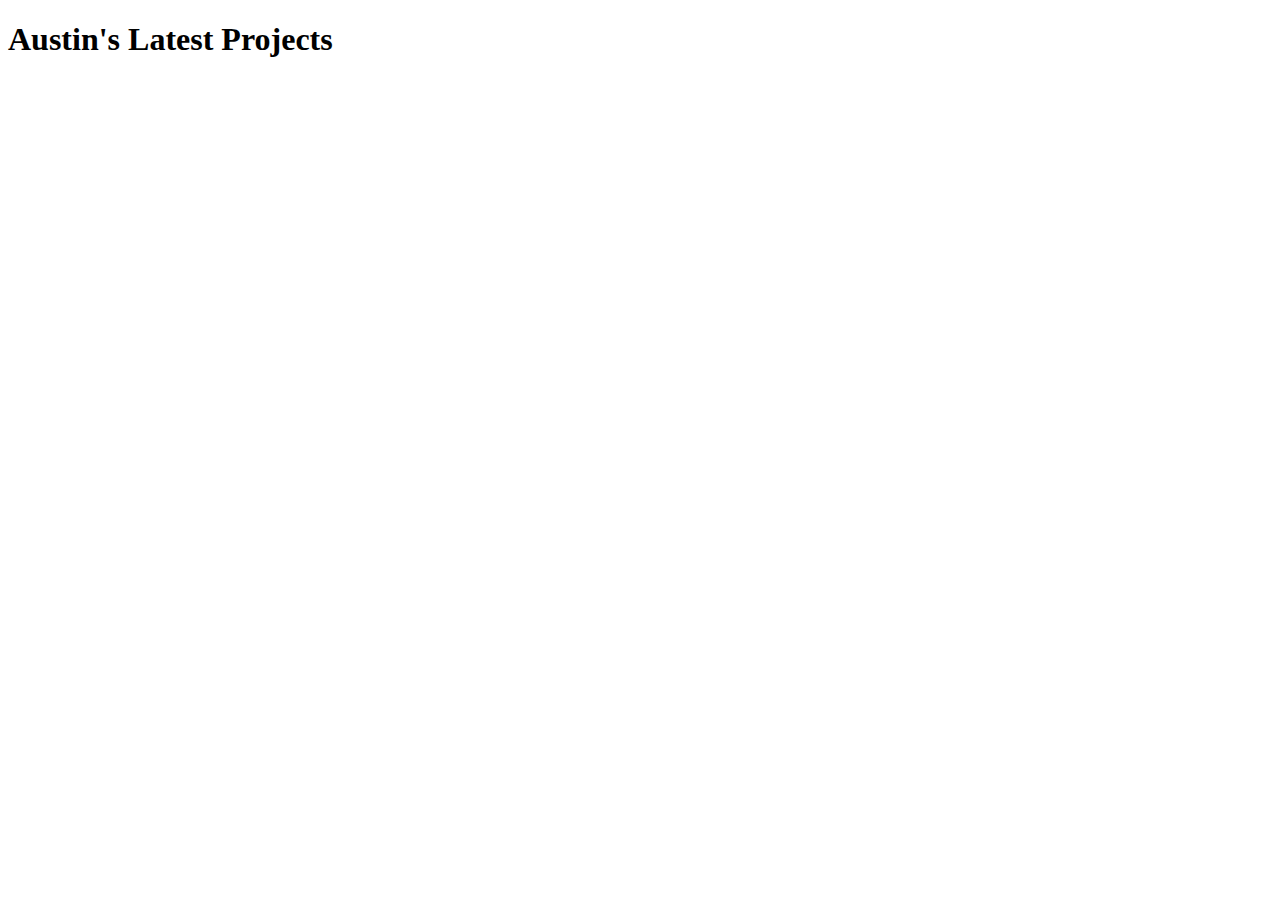
<file: projects.html>
<!DOCTYPE html>
<html lang="en">
  <head>
    <meta charset="UTF-8" />
    <meta name="viewport" content="width=device-width, initial-scale=1.0" />
    <title>Austin's Projects</title>
  </head>
  <body>
    <h1>Austin's Latest Projects</h1>
  </body>
</html>
</file>
